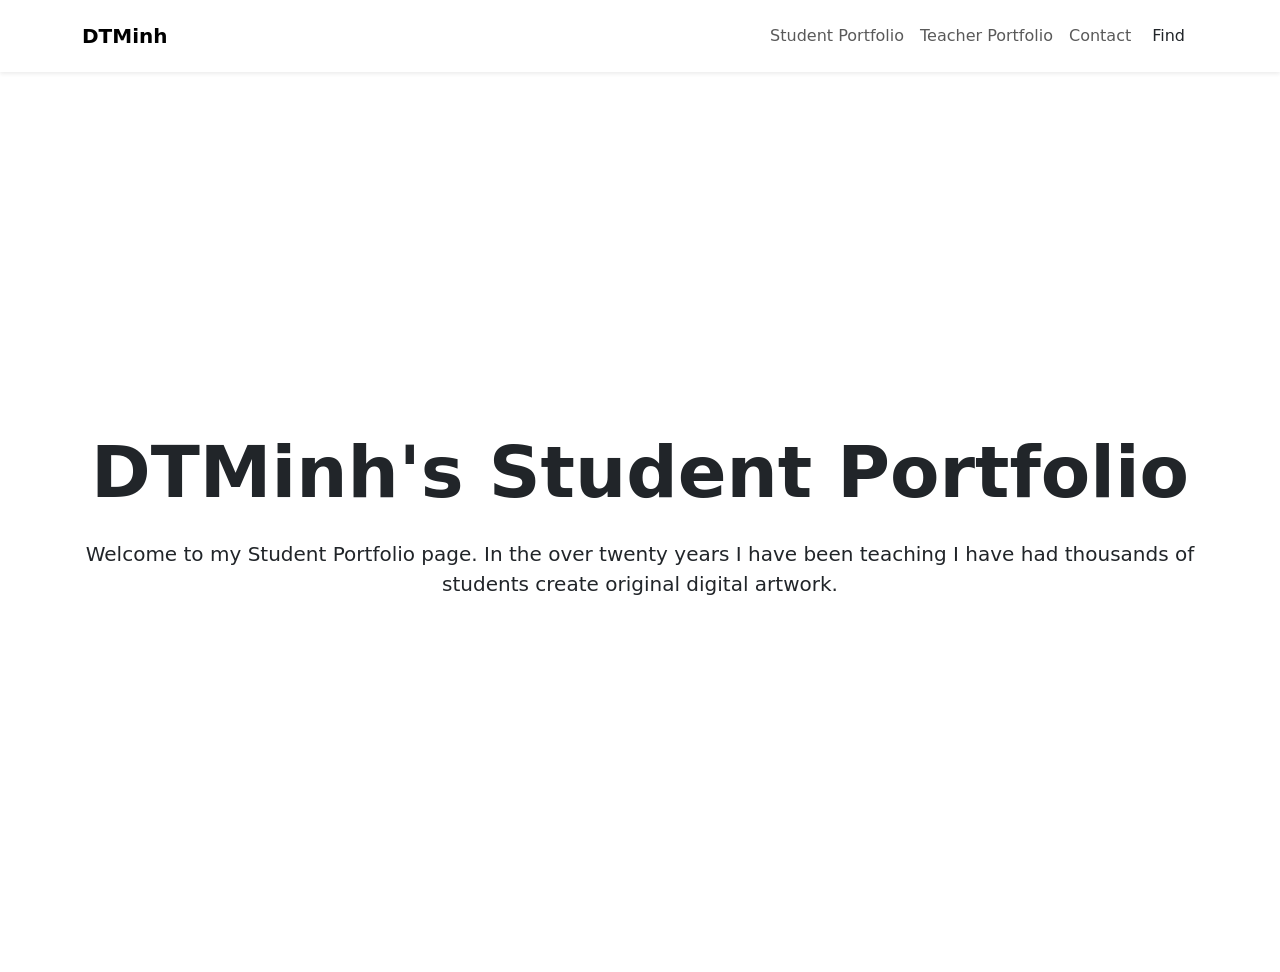
<file: session_02_html_boostrap/projects/porfolio_site/index.html>
<!DOCTYPE html>
<html lang="en">
<head>
    <meta charset="UTF-8">
    <meta name="viewport" content="width=device-width, initial-scale=1.0">
    <link href="https://cdn.jsdelivr.net/npm/bootstrap@5.3.2/dist/css/bootstrap.min.css" rel="stylesheet">
    <title>Document</title>
</head>
<body>
    <header class="header">        
        <nav class="navbar navbar-expand-lg bg-gray shadow-sm sticky-top py-3">
            <div class="container">
                <a class="navbar-brand fw-bold text-gray" href="#">DTMinh</a>
                <div class="collapse navbar-collapse" id="navbarNav">
                    <ul class="navbar-nav ms-auto">
                        <li class="nav-item"><a class="nav-link" href="#Student">Student Portfolio</a></li>
                        <li class="nav-item"><a class="nav-link" href="#Teacher">Teacher Portfolio</a></li>
                        <li class="nav-item"><a class="nav-link" href="#Contact">Contact</a></li>
                    </ul>
                </div>
                <button class="btn">
                    Find
                </button>
            </div>
        </nav>
    </header>
    <main>
        <section class="min-vh-100 d-flex align-items-center justify-content-center text-center">

    <div class="container">

        <div class="mb-4">
            <h1 class="display-2 fw-bold">
                DTMinh's Student Portfolio
            </h1>
        </div>
        <div class="mx-auto">
            <p class="lead">
                Welcome to my Student Portfolio page. In the over twenty years I have been teaching I have had thousands of students create original digital artwork.
            </p>
        </div>

    </div>

</section>
    </main>
    <script src="https://cdn.jsdelivr.net/npm/bootstrap@5.3.2/dist/js/bootstrap.bundle.min.js"></script>
</body>
</html>
</file>
